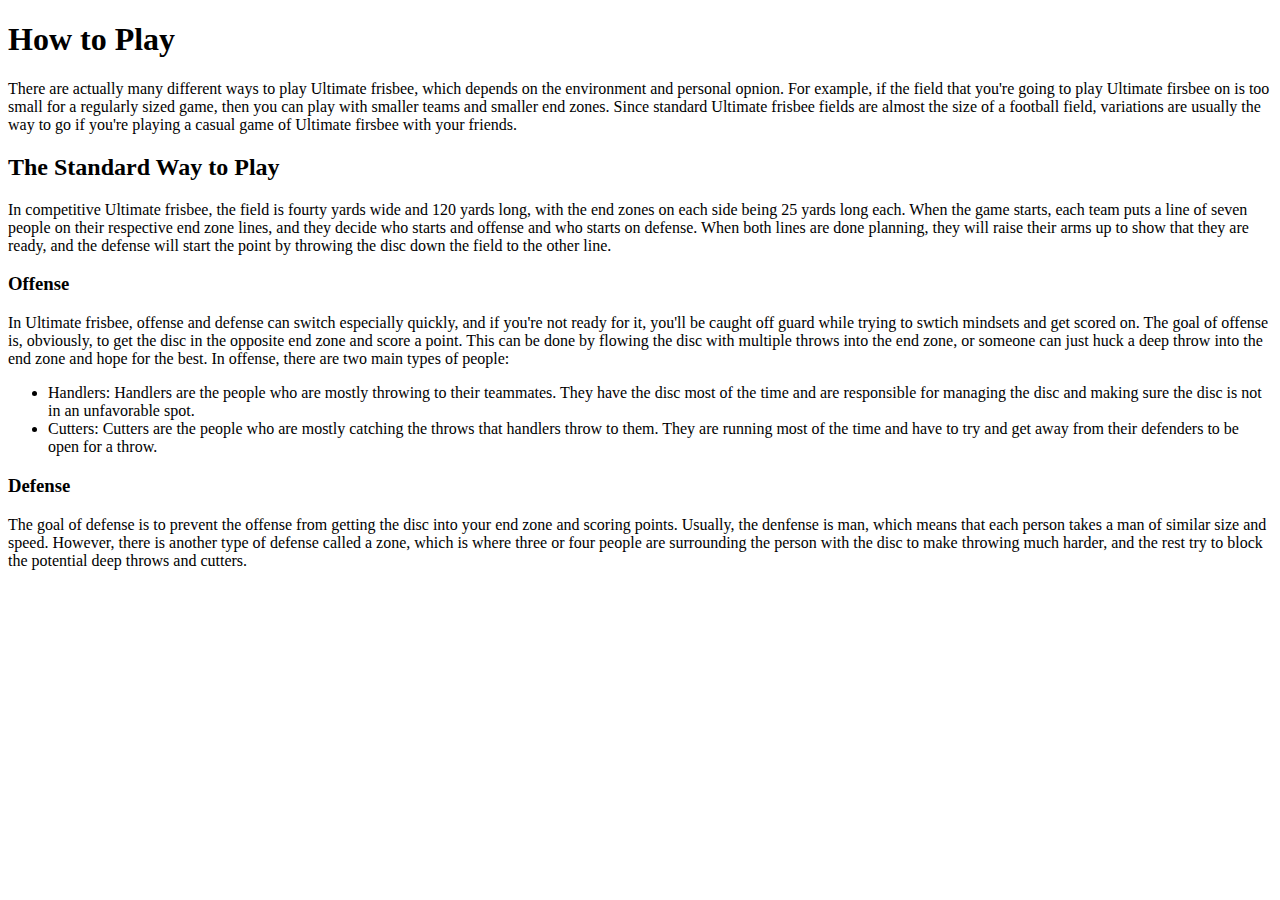
<file: rules.html>
<!DOCTYPE html>

<html>
  <head>
    <title>The Basics of Ultimate Frisbee</title>
  </head>
  <body>
    <h1>How to Play</h1>
    <p>There are actually many different ways to play Ultimate frisbee, which
    depends on the environment and personal opnion. For example, if the field
    that you're going to play Ultimate firsbee on is too small for a regularly
    sized game, then you can play with smaller teams and smaller end zones.
    Since standard Ultimate frisbee fields are almost the size of a football
    field, variations are usually the way to go if you're playing a casual game
    of Ultimate firsbee with your friends.</p>
    <h2>The Standard Way to Play</h2>
    <p>In competitive Ultimate frisbee, the field is fourty yards wide and 120
    yards long, with the end zones on each side being 25 yards long each. When
    the game starts, each team puts a line of seven people on their respective
    end zone lines, and they decide who starts and offense and who starts on
    defense. When both lines are done planning, they will raise their arms up to
    show that they are ready, and the defense will start the point by throwing
    the disc down the field to the other line.</p>
    <h3>Offense</h3>
    <p>In Ultimate frisbee, offense and defense can switch especially quickly,
    and if you're not ready for it, you'll be caught off guard while trying to
    swtich mindsets and get scored on. The goal of offense is, obviously, to get
    the disc in the opposite end zone and score a point. This can be done by
    flowing the disc with multiple throws into the end zone, or someone can just
    huck a deep throw into the end zone and hope for the best. In offense, there
    are two main types of people:</p>
    <ul>
      <li>Handlers: Handlers are the people who are mostly throwing to their
      teammates. They have the disc most of the time and are responsible for
      managing the disc and making sure the disc is not in an unfavorable spot.</li>
      <li>Cutters: Cutters are the people who are mostly catching the throws
      that handlers throw to them. They are running most of the time and have to
      try and get away from their defenders to be open for a throw.
    </ul>
    <h3>Defense</h3>
    <p>The goal of defense is to prevent the offense from getting the disc into
    your end zone and scoring points. Usually, the denfense is man, which means
    that each person takes a man of similar size and speed. However, there is
    another type of defense called a zone, which is where three or four people
    are surrounding the person with the disc to make throwing much harder, and
    the rest try to block the potential deep throws and cutters.</p>
  </body>
</html>
</file>
